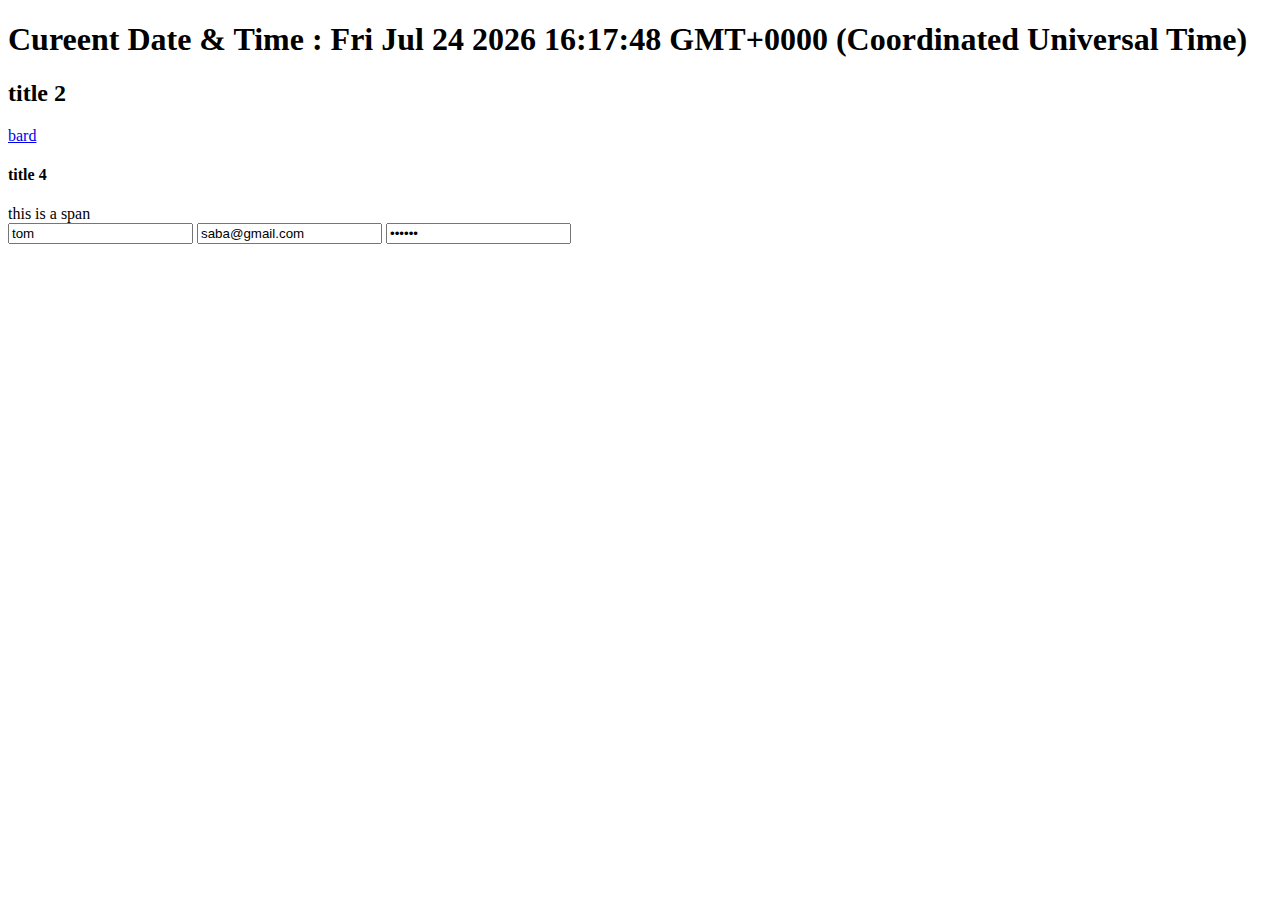
<file: index.html>
<!DOCTYPE html>
<html lang="en">
<head>
    <meta charset="UTF-8">
    <meta name="viewport" content="width=device-width, initial-scale=1.0">
    <title>Document</title>
    <link rel="stylesheet" href="">
</head>
<body>
    <div>
        <h1 id="dateContent"></h1>
        <h2 id="that">title 2</h2>
        <a href="#" id="google" class="text">bard</a>
    </div>
    <div>
        <h4 class="text">title 4</h4>
        <span class="text">this is a span</span>
    </div>
    <div id="newId">

    </div>
    <form id="form1">
        <input type="text" name="name" id="name" value="tom">
        <input type="text" name="email" id="email" value="saba@gmail.com">
        <input type="password" name="password" id="password" value="654654">
    </form>
    <script src="index.js"></script>
</body>
</html>
</file>
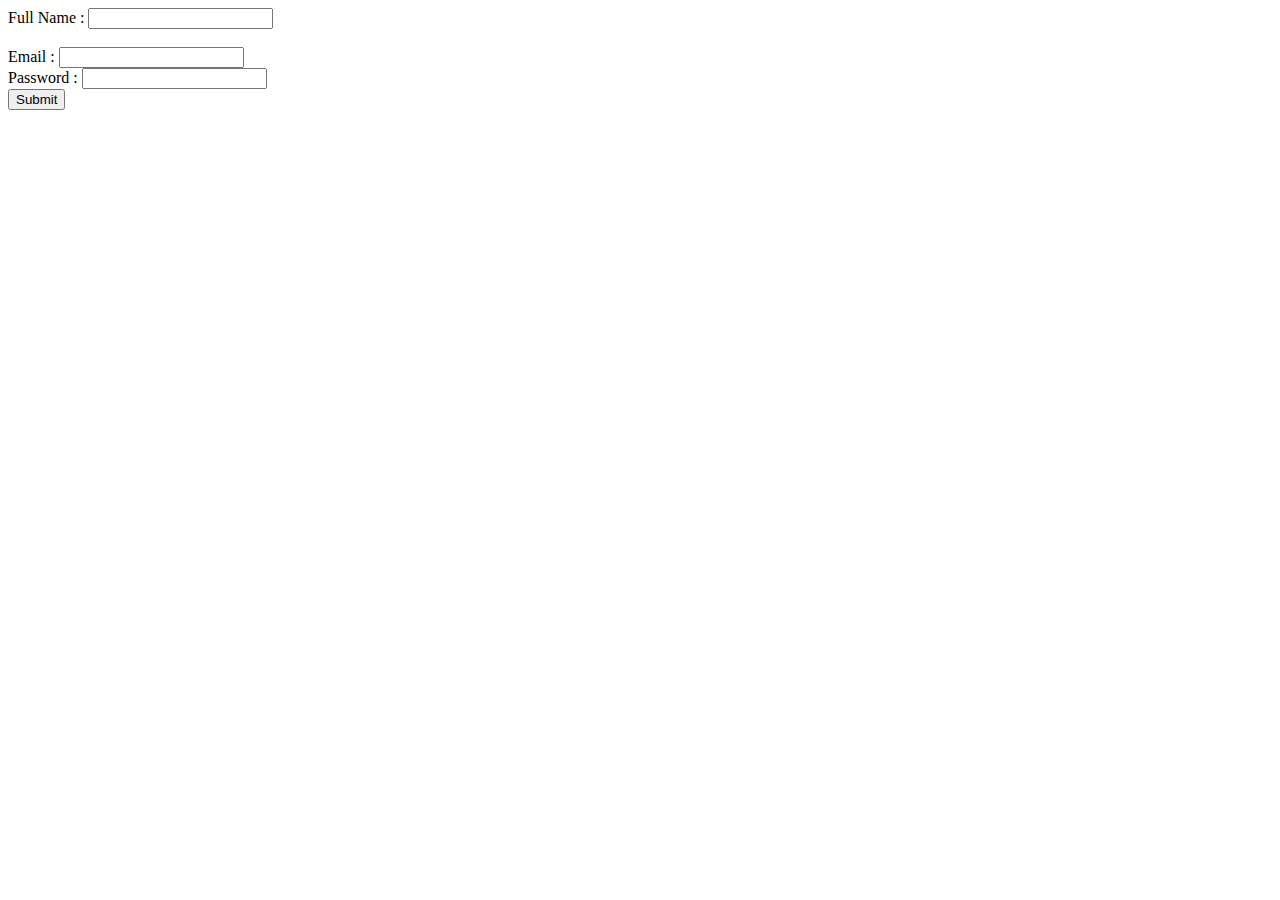
<file: form validation/index.html>
<!DOCTYPE html>
<html lang="en">
<head>
    <meta charset="UTF-8">
    <meta name="viewport" content="width=device-width, initial-scale=1.0">
    <title>Form</title>
</head>
<body>
    
    <form id="signup" action="api/signup" method="post" onsubmit="return registerValidation()">
        Full Name : <input type="text" name="fname"><br>
        <span id="fullNameError" style="color: red;"></span><br>
        Email : <input type="text" name="email"><br>
        Password : <input type="password" name="password"><br>
        <button>Submit</button>
    </form>
    <script src="./index.js"></script>
</body>
</html>
</file>
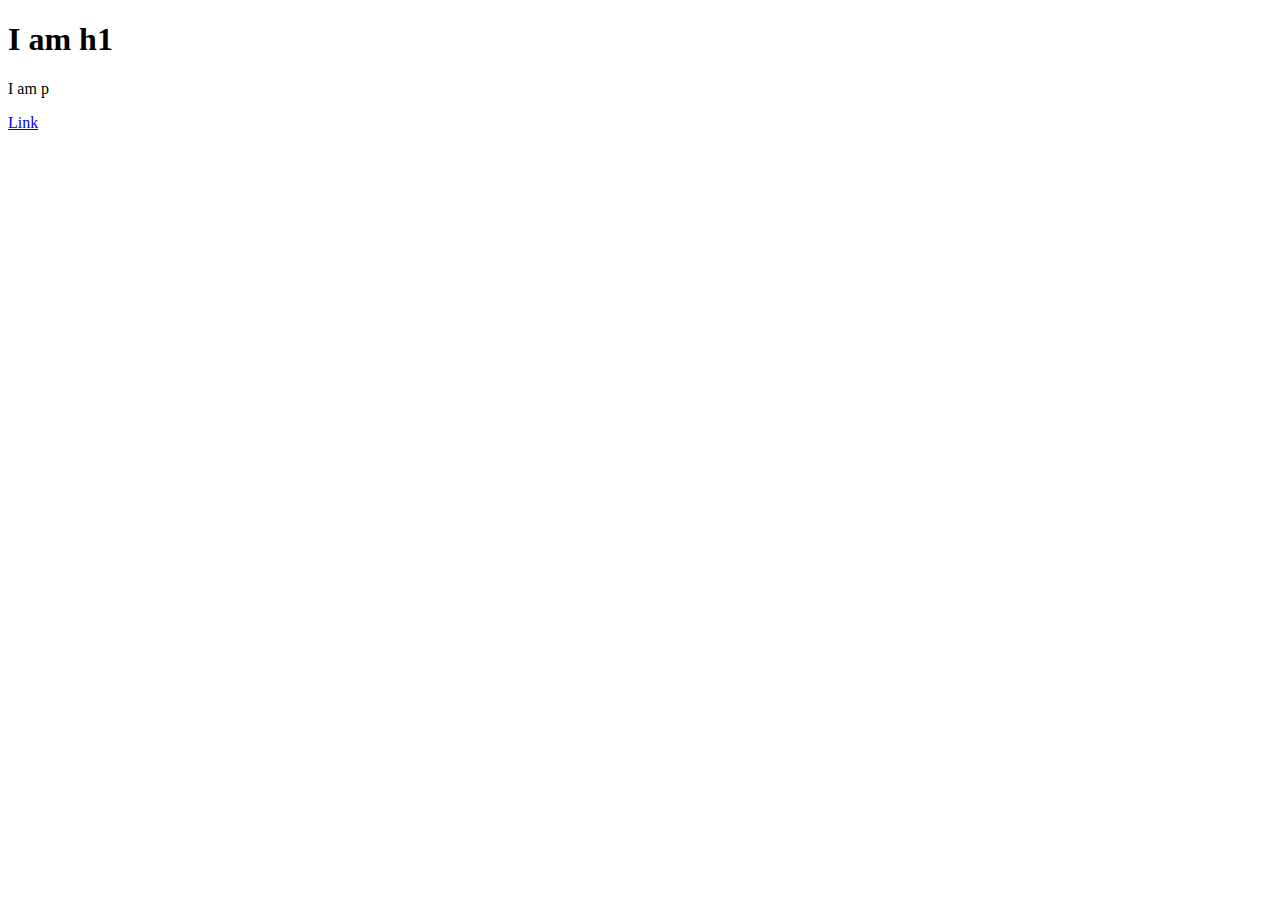
<file: nodes/index.html>
<!DOCTYPE html>
<html lang="en">
<head>
    <meta charset="UTF-8">
    <meta name="viewport" content="width=device-width, initial-scale=1.0">
    <title>Document</title>
</head>
<body id="body">
    <h1 id="heading">I am h1</h1>
    <p>I am p</p>
    <a href="#">Link</a>
    <script src="index.js"></script>
</body>
</html>
</file>
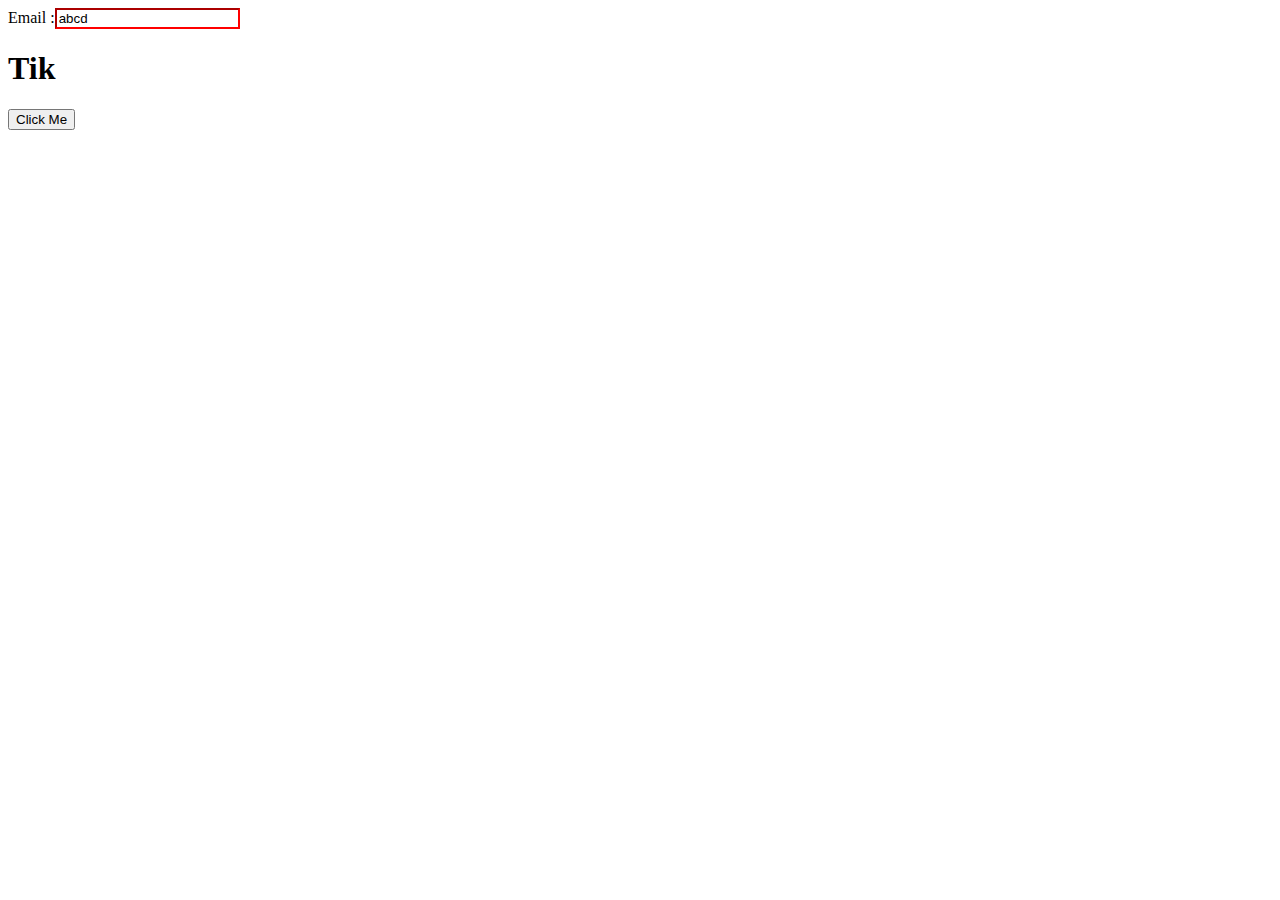
<file: psuedo selectors/index.html>
<!DOCTYPE html>
<html lang="en">
<head>
    <meta charset="UTF-8">
    <meta name="viewport" content="width=device-width, initial-scale=1.0">
    <link rel="stylesheet" href="style.css">
    <title>Document</title>
</head>
<body>
    Email :<input type="email" value="abcd">
    <h1 id="biggestH" onmouseover="changeText()" onmouseleave="Textchange()">Tik</h1>
    <button id="clickEvent">Click Me</button>
    <script src="index.js"></script>
</body>
</html>
</file>
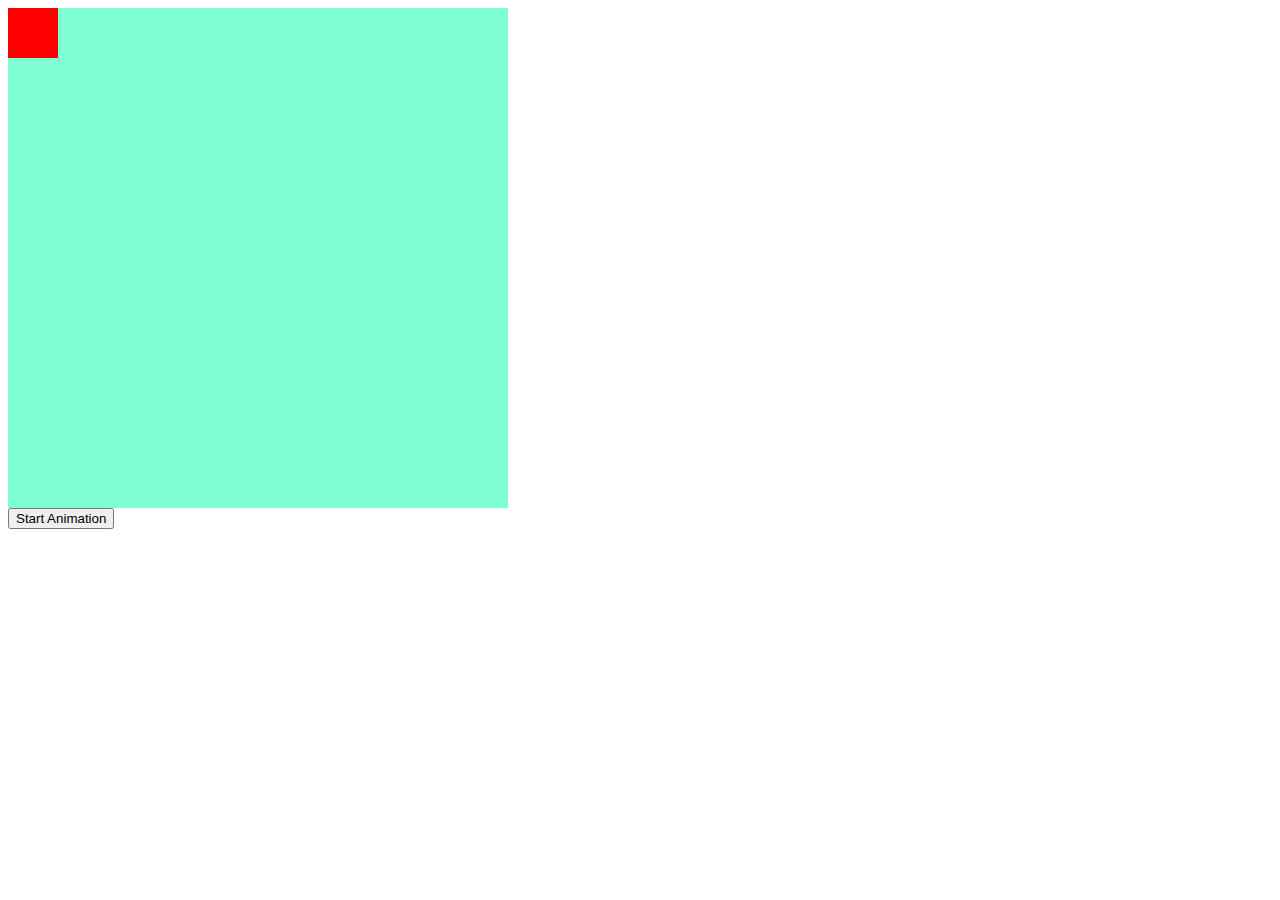
<file: Animation/core/index.html>
<!DOCTYPE html>
<html lang="en">
<head>
    <meta charset="UTF-8">
    <meta name="viewport" content="width=device-width, initial-scale=1.0">
    <link rel="stylesheet" href="style.css">
    <title>Animation</title>
</head>
<body>
    <div id="parent">
        <div id="child">
        </div>
    </div>
    <button onclick="startAnimation()">Start Animation</button>
    <script src="index.js"></script>
</body>
</html>
</file>
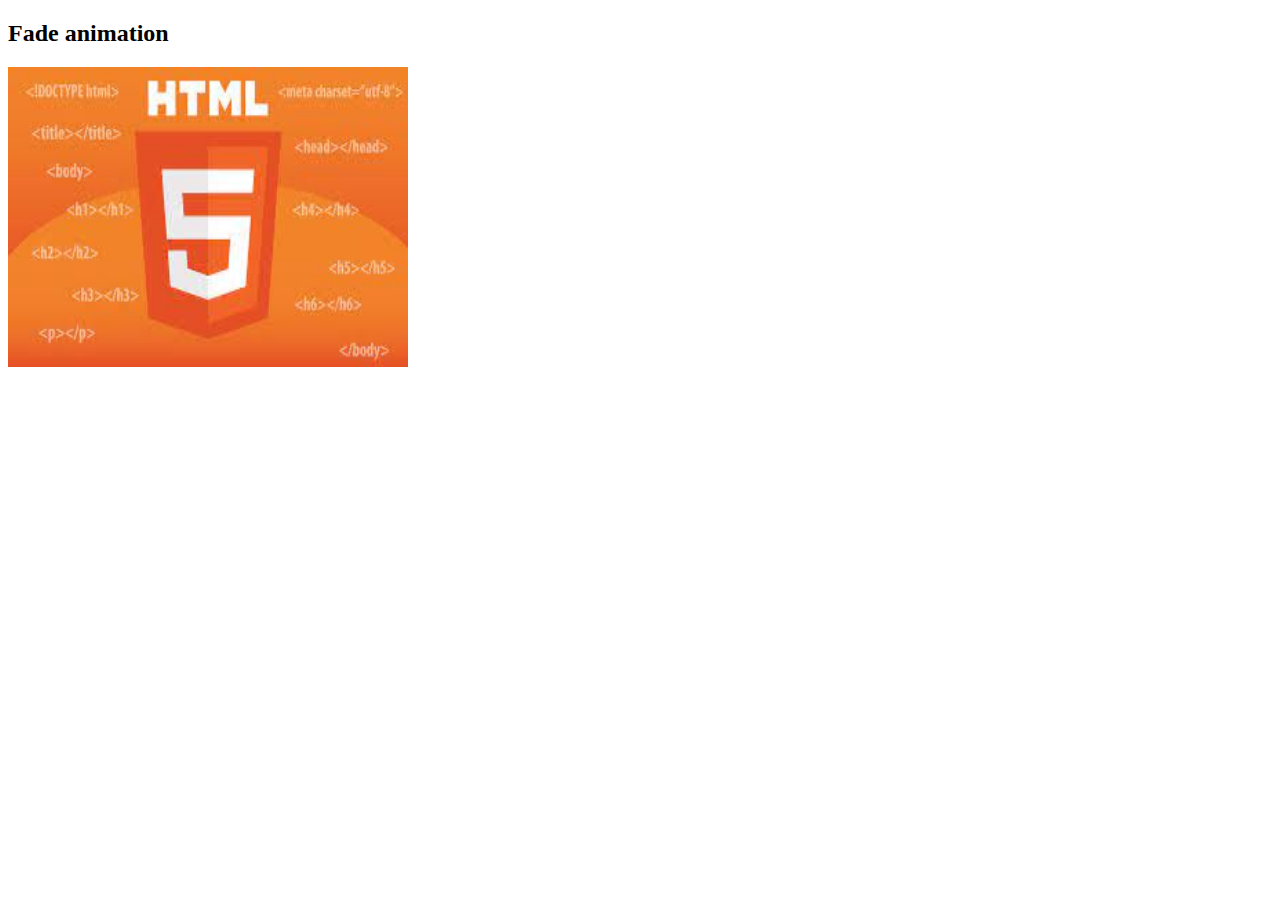
<file: Animation/fade animation/index.html>
<!DOCTYPE html>
<html lang="en">
<head>
    <meta charset="UTF-8">
    <meta name="viewport" content="width=device-width, initial-scale=1.0">
    <title>Animation</title>
</head>
<body>
    <h2>Fade animation</h2>
    <img src="html1.jpg" alt="html" id="img" height="300px" width="400px" onmouseover="fadeIn()" onmouseout="fadeOut()">
    <!-- <input type="button" value="fade-in" onclick="fadeIn()">
    <button onclick="fadeOut()">fade-out</button> -->
    <script src="index.js"></script>
</body>
</html>
</file>
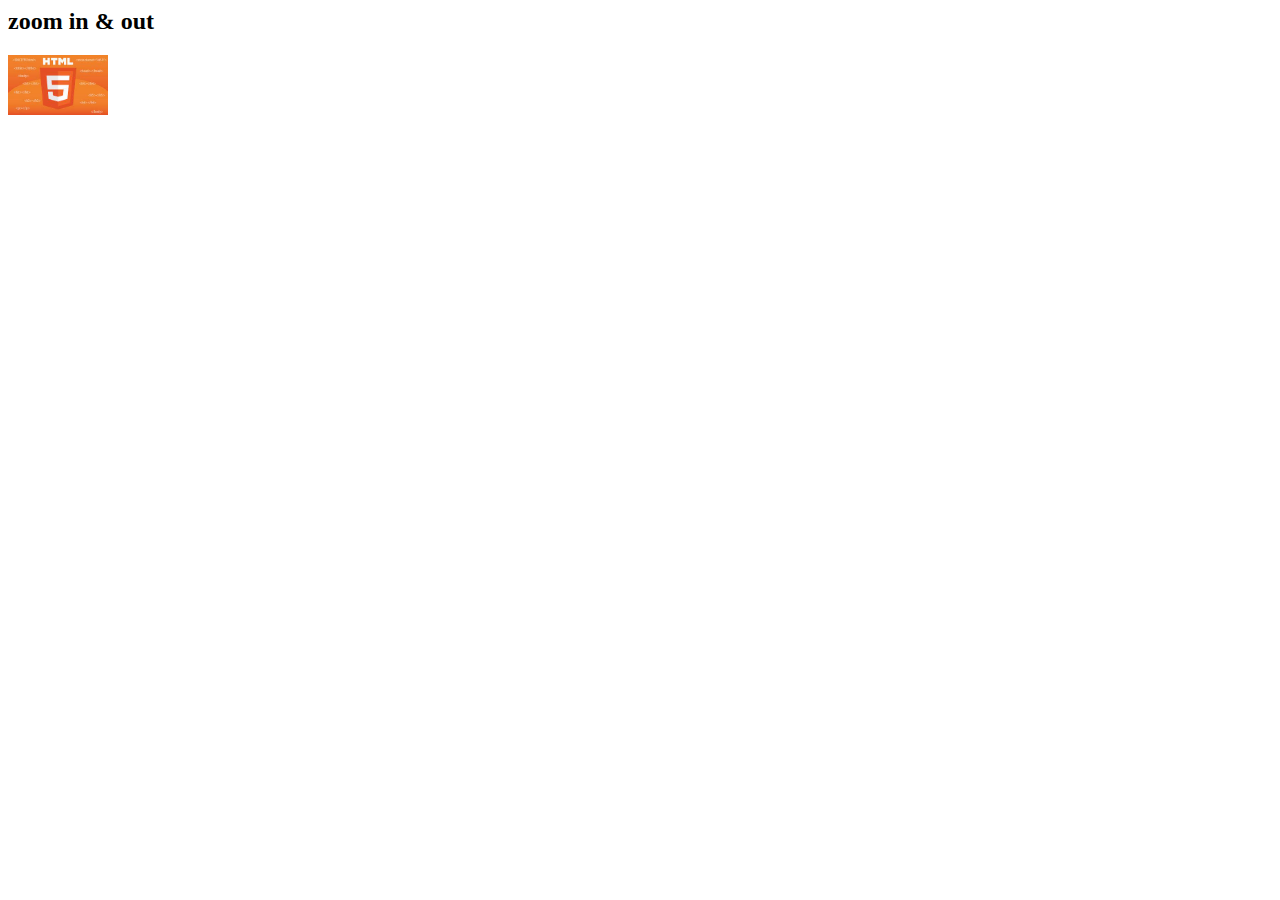
<file: Animation/zoom animation/index.html>
<html lang="en">
<head>
    <meta charset="UTF-8">
    <meta name="viewport" content="width=device-width, initial-scale=1.0">
    <title>zoom animation</title>
</head>
<body>
    <h2>zoom in & out</h2>
    <img src="html1.jpg" alt="html" id="img" width="100" onmouseover="increase()" onmouseout="decrease()">
    <script src="index.js"></script>
</body>
</html>
</file>
<file: psuedo selectors/style.css>
input:invalid{
    border-color: red;
}
input:valid{
    border-color: green;
}
</file>
<file: Animation/core/style.css>
#parent{
    width: 500px;
    height: 500px;
    background-color: aquamarine;
    position: relative;
}
#child{
    width: 50px;
    height: 50px;
    background-color: red;
    position: absolute;
}
</file>
